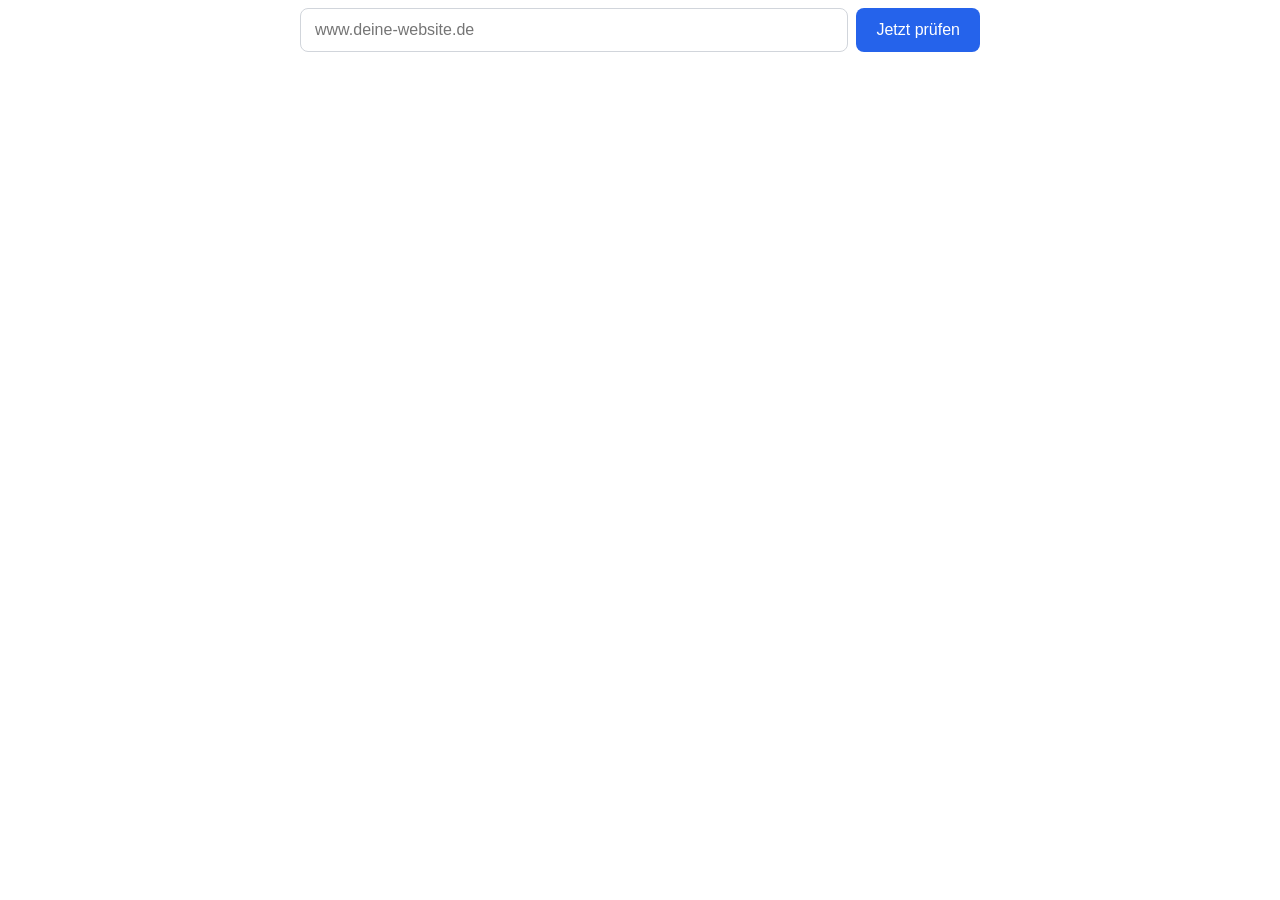
<file: seo_tool/static/seo-widget.html>
<!doctype html>
<html lang="de">
<head>
<meta charset="utf-8">
<meta name="viewport" content="width=device-width, initial-scale=1">
<title>SEO-Check</title>
</head>
<body>

<!-- ======================= SEO-CHECK WIDGET – ab hier in deine Seite kopieren ======================= -->
<div id="seo-check">
  <style>
    #seo-check { --c-ok:#16a34a; --c-warn:#d97706; --c-fail:#dc2626; --c-accent:#2563eb;
      font-family: system-ui, -apple-system, Segoe UI, Roboto, sans-serif; max-width: 680px; margin: 0 auto; color:#1f2937; }
    #seo-check form { display:flex; gap:8px; flex-wrap:wrap; }
    #seo-check input { flex:1 1 260px; padding:12px 14px; font-size:16px; border:1px solid #d1d5db; border-radius:8px; }
    #seo-check button { padding:12px 20px; font-size:16px; border:0; border-radius:8px; background:var(--c-accent); color:#fff; cursor:pointer; }
    #seo-check button:disabled { opacity:.6; cursor:wait; }
    #seo-check .sc-msg { margin-top:16px; }
    #seo-check .sc-error { color:var(--c-fail); }
    #seo-check .sc-score { display:flex; align-items:center; gap:16px; margin:24px 0 12px; }
    #seo-check .sc-ring { width:84px; height:84px; border-radius:50%; display:grid; place-items:center; font-size:26px; font-weight:700; }
    #seo-check .sc-ring span { width:68px; height:68px; border-radius:50%; background:#fff; display:grid; place-items:center; }
    #seo-check ul { list-style:none; padding:0; margin:0; }
    #seo-check li { display:flex; gap:12px; padding:12px 0; border-bottom:1px solid #e5e7eb; }
    #seo-check .sc-dot { flex:0 0 22px; height:22px; border-radius:50%; color:#fff; font-size:13px; display:grid; place-items:center; margin-top:1px; }
    #seo-check .sc-name { font-weight:600; }
    #seo-check .sc-detail { font-size:14px; color:#4b5563; word-break:break-word; }
  </style>

  <form>
    <input type="text" name="url" placeholder="www.deine-website.de" required aria-label="Website-URL">
    <button type="submit">Jetzt prüfen</button>
  </form>
  <div class="sc-msg" aria-live="polite"></div>

  <script>
  (function () {
    // URL deiner API – anpassen, wenn das Backend auf einer anderen Domain läuft:
    var API_URL = "/api/seo-check";

    var root = document.getElementById("seo-check");
    var form = root.querySelector("form");
    var btn = root.querySelector("button");
    var out = root.querySelector(".sc-msg");
    var COLORS = { ok: "var(--c-ok)", warn: "var(--c-warn)", fail: "var(--c-fail)" };
    var ICONS = { ok: "✓", warn: "!", fail: "✕" };
    var ORDER = { fail: 0, warn: 1, ok: 2 };

    function esc(s) {
      var d = document.createElement("div"); d.textContent = s; return d.innerHTML;
    }

    form.addEventListener("submit", function (e) {
      e.preventDefault();
      btn.disabled = true;
      out.innerHTML = "Seite wird analysiert …";

      fetch(API_URL, {
        method: "POST",
        headers: { "Content-Type": "application/json" },
        body: JSON.stringify({ url: form.url.value })
      })
        .then(function (r) { return r.json(); })
        .then(function (data) {
          if (data.error) { out.innerHTML = '<p class="sc-error">' + esc(data.error) + "</p>"; return; }
          var color = data.score >= 80 ? COLORS.ok : data.score >= 50 ? COLORS.warn : COLORS.fail;
          var items = data.checks.slice().sort(function (a, b) { return ORDER[a.status] - ORDER[b.status]; })
            .map(function (c) {
              return '<li><span class="sc-dot" style="background:' + COLORS[c.status] + '">' + ICONS[c.status] +
                '</span><div><div class="sc-name">' + esc(c.name) + '</div><div class="sc-detail">' +
                esc(c.message) + "</div></div></li>";
            }).join("");
          out.innerHTML =
            '<div class="sc-score"><div class="sc-ring" style="background:conic-gradient(' + color + " " +
            data.score * 3.6 + 'deg,#e5e7eb 0)"><span>' + data.score + "</span></div><div><strong>SEO-Score</strong><br>" +
            '<span class="sc-detail">' + esc(data.url) + "</span></div></div><ul>" + items + "</ul>";
        })
        .catch(function () { out.innerHTML = '<p class="sc-error">Verbindung zum Server fehlgeschlagen.</p>'; })
        .finally(function () { btn.disabled = false; });
    });
  })();
  </script>
</div>
<!-- ======================= SEO-CHECK WIDGET – Ende ======================= -->

</body>
</html>
</file>
